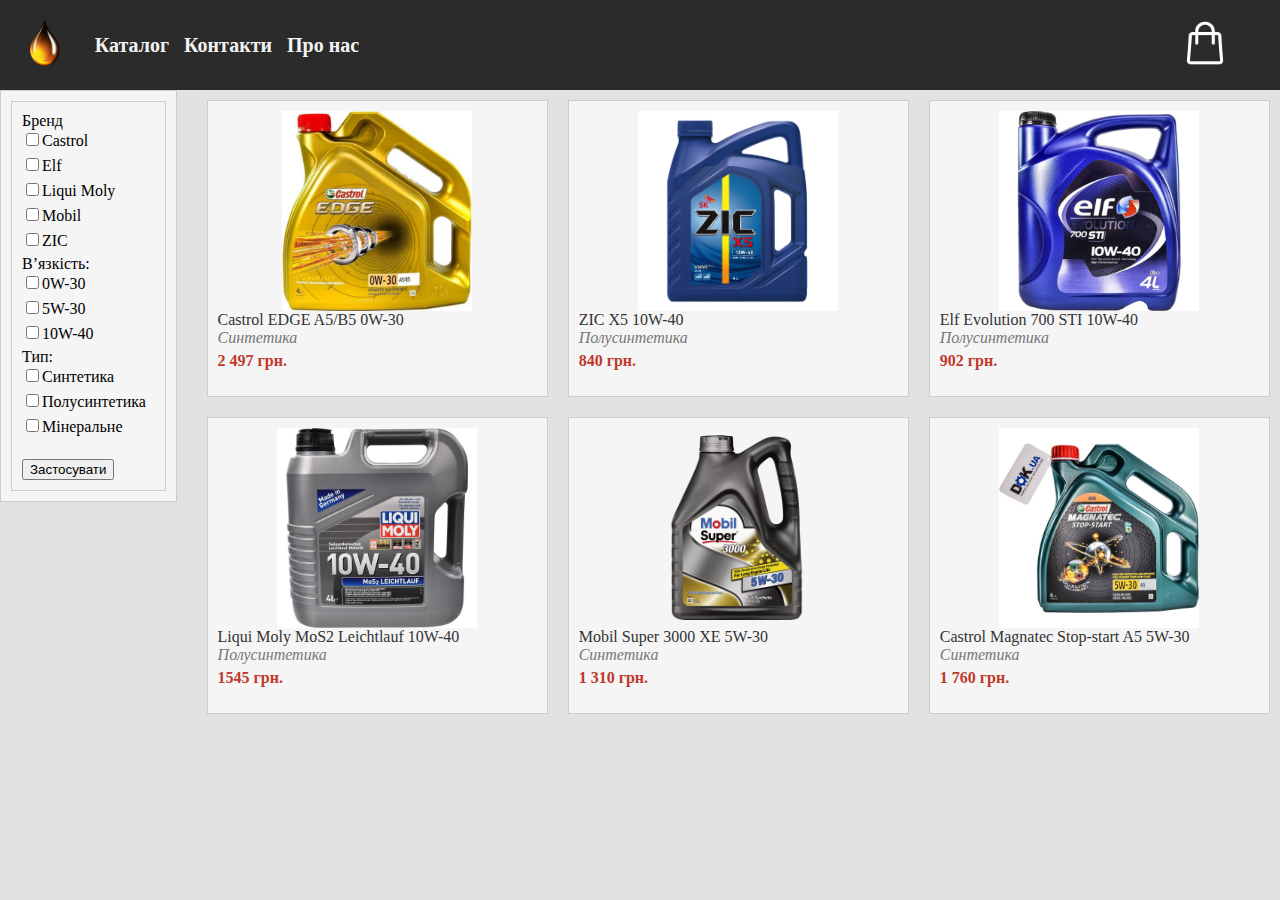
<file: index.html>
<!DOCTYPE html>
<html lang="en">
<head>
    <meta charset="UTF-8">
    <meta http-equiv="X-UA-Compatible" content="IE=edge">
    <meta name="viewport" content="width=device-width, initial-scale=1.0">
    <link href="style.css" rel="stylesheet" type="text/css">
    <title>МаслярОк</title>
</head>
<body>
    <header></header>
    <nav class="page-nav">
        <div class="container">
         <ul>
             <li><img src="pngwing.com.png"></li>
             <li><a href="index.html">Каталог</a></li>
             <li><a href="contacts.html">Контакти</a></li>
             <li><a href="about.html">Про нас</a></li>
         </ul>
         <a class="cart-image" href="cart.html"> <img class="cart-image" src="cart.png" alt="Кошик"></a>
        </div>
    </nav>
    <div class="wrapper">
    <aside class="filter">
        <div class="filter-content">
          <form>
            <label id="maxPrice" for="brand">Бренд</label>
            <ul>
                <li><input type="checkbox" name="filter" value="castrol">Castrol</li>
                <li><input type="checkbox" name="filter" value="elf">Elf</li>
                <li><input type="checkbox" name="filter" value="liqui">Liqui Moly</li>
                <li><input type="checkbox" name="filter" value="mobil">Mobil</li>
                <li><input type="checkbox" name="filter" value="zic">ZIC</li>
            </ul>
            <label for="viscosity">Вʼязкість:</label>
            <ul>
                <li><input type="checkbox" name="viscosity" value="0w-30">0W-30</li>
                <li><input type="checkbox" name="viscosity" value="5w-30">5W-30</li>
                <li><input type="checkbox" name="viscosity" value="10w-40">10W-40</li>
            </ul>
            <label for="type">Тип:</label>
            <ul>
                <li><input type="checkbox" name="type" value="synthetic">Синтетика</li>
                <li><input type="checkbox" name="type" value="semi-synthetic">Полусинтетика</li>
                <li><input type="checkbox" name="type" value="mineral">Мінеральне</li>
            </ul>
            <br>
            <button type="submit" id="filterButton">Застосувати</button>
          </form>
        </div>
    </aside>
    <main>
        <div class="container">
        <!-- <input type="radio" name="choose" id="choose1" checked> -->
        <!-- <input type="radio" name="choose" id="choose2"> -->
        <div class="box">
            <div class="box_1" id="edge" data-category="castrol" data-viscosity="0w-30" data-type="synthetic">
                <div class="product-image">
                <img src="1.jpeg" alt="">
                </div>
                <div class="inform">
                    <div class="text_title">
                        <a href="products/edge.html">Castrol EDGE A5/B5 0W-30</a>
                    </div>
                    <div class="text_category">Синтетика</div>
                    <div class="price">2 497 грн.</div>
                </div>
                <div class="text">
                    <p>
                    </p>
                </div>
            </div>
            <div class="box_1" id="zic" data-category="zic" data-viscosity="10w-40" data-type="semi-synthetic">
                <div class="product-image">
                    <img src="2.jpeg" alt="">
                </div>
                   <div>
                    <div class="text_title">
                        <a href="products/zic.html">ZIC X5 10W-40
                        </a>
                    </div>
                    <div class="text_category">Полусинтетика</div>
                    <div class="price">840 грн.</div>
                </div>
                <div class="text">
                    <p>
                       
                    </p>
                </div>
            </div>
            <div class="box_1" id="elf" data-category="elf" data-viscosity="10w-40" data-type="semi-synthetic">
                <div class="product-image">
                    <img src="3.jpeg" alt="">
                </div>
                <div>
                    <div class="text_title">
                        <a href="products/elf.html">Elf Evolution 700 STI 10W-40</a>
                    </div>
                    <div class="text_category">Полусинтетика</div>
                    <div class="price">902 грн.</div>
                </div>
                <div class="text">
                    <p>
                        
                    </p>
                </div>
            </div>
            <div class="box_1"id="liqui" data-category="liqui" data-viscosity="10w-40" data-type="semi-synthetic">
                <div class="product-image">
                    <img src="4.jpeg" alt="">
                </div>
                   <div>
                    <div class="text_title">
                        <a href="products/liqui.html">Liqui Moly MoS2 Leichtlauf 10W-40</a>
                    </div>
                    <div class="text_category">Полусинтетика</div>
                    <div class="price">1545 грн.</div>
                </div>
                <div class="text">
                    <p>
                        
                    </p>
                </div>
            </div>
            <div class="box_1"id="mobil" data-category="mobil" data-viscosity="5w-30" data-type="synthetic">
                <div class="product-image">
                    <img src="5.webp" alt="">
                </div>

                <div>
                    <div class="text_title">
                        <a href="products/mobil.html">Mobil Super 3000 XE 5W-30</a>
                    </div>
                    <div class="text_category">Синтетика</div>
                    <div class="price">1 310 грн.</div>
                </div>
                <div class="text">
                    <p>
                    </p>
                </div>
            </div>
            <div class="box_1"id="magnatec" data-category="magnatec" data-viscosity="5w-30" data-type="synthetic">
                <div class="product-image">
                    <img src="6.jpeg" alt="">
                </div>
                <div>
                    <div class="text_title">
                        <a href="products/magnatec.html">Castrol Magnatec Stop-start A5 5W-30</a>
                    </div>
                    <div class="text_category">Синтетика</div>
                    
                    <div class="price">1 760 грн.</div>
                </div>
                <div class="text">
                    <p>
                    </p>
                </div>
            </div>
        </div>
    </div>
    </main>
    <!-- <footer class="site-footer">
        <div>
            <p>© МаслярОк 2023</p>
        </div> 
    </footer> -->
    <script src="filter.js"></script>
    <script src="cart.js"></script>
</body>
</html>
</file>
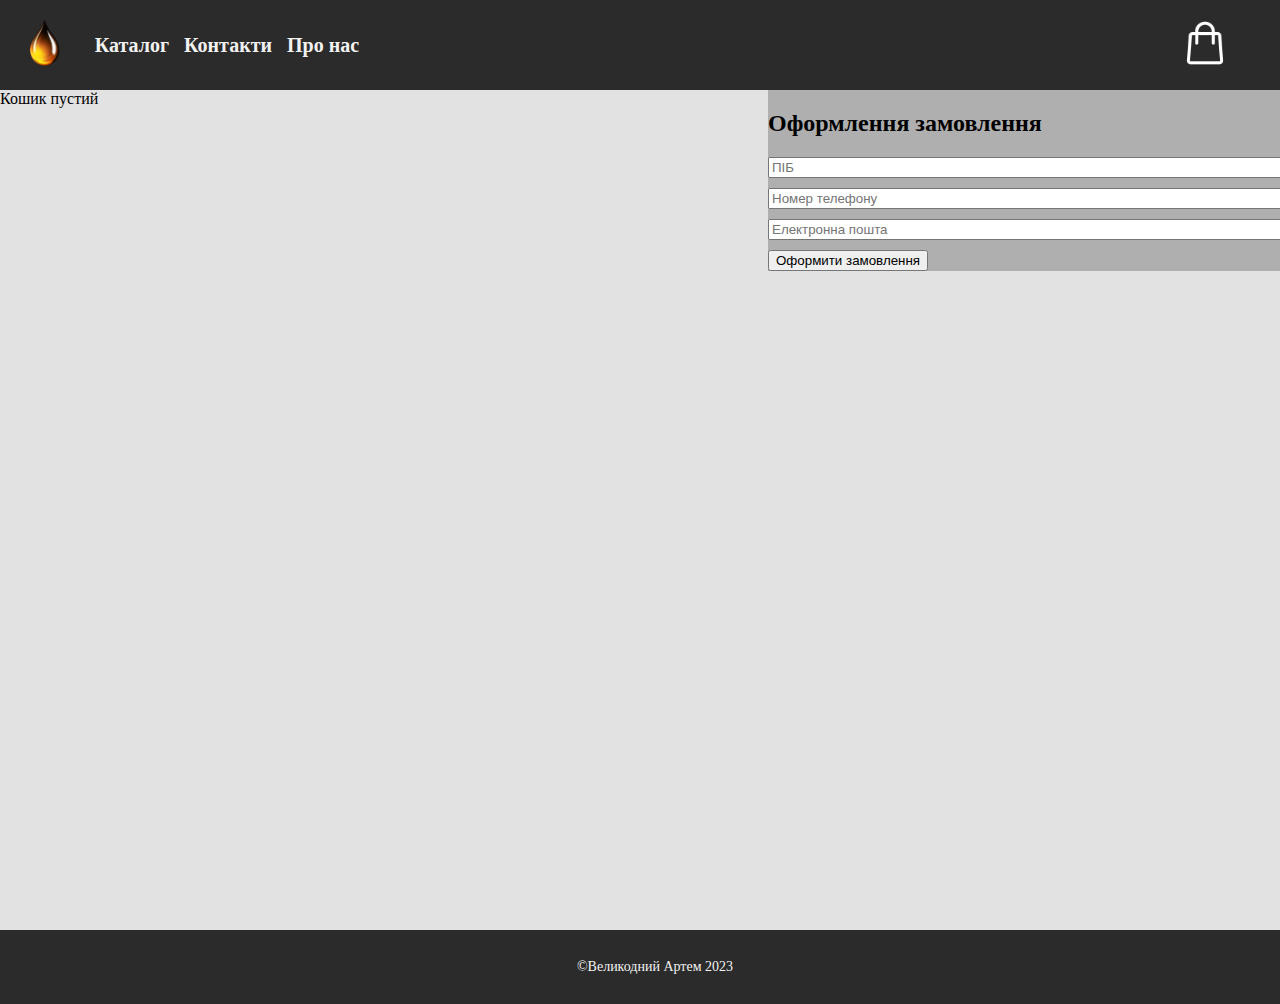
<file: cart.html>
<!DOCTYPE html>
<html lang="en">
<head>
    <meta charset="UTF-8">
    <meta http-equiv="X-UA-Compatible" content="IE=edge">
    <meta name="viewport" content="width=device-width, initial-scale=1.0">
    <link href="style.css" rel="stylesheet" type="text/css">
    <title>МаслярОк</title>
</head>
<body>
    <script src="https://apis.google.com/js/api.js" onload="handleClientLoad()"></script>

    <header></header>
    <nav class="page-nav">
        <div class="container">
         <ul>
             <li><img src="pngwing.com.png"></li>
             <li><a href="index.html">Каталог</a></li>
             <li><a href="contacts.html">Контакти</a></li>
             <li><a href="about.html">Про нас</a></li>
         </ul>
         <a class="cart-image" href="cart.html"> <img class="cart-image" src="cart.png" alt="Кошик"></a>
        </div>
    </nav>
    <main>
    <div class="cart-container">
    <section class="cart">
        <div class="cart" id="cart-items">

        </div>
        <div class="form">
            <h2>Оформлення замовлення</h2>
            <form>
                <input type="text" name="name" placeholder="ПІБ" required>
                <input type="tel" name="phone" placeholder="Номер телефону" required>
                <input type="email" name="email" placeholder="Електронна пошта" required>
                <button type="submit" onclick="SubmitEvent(submitOrder)">Оформити замовлення</button>
              <!-- <input type="text" name="name" placeholder="ФИО">
              <input type="tel" name="phone" placeholder="Номер телефона">
              <input type="email" name="email" placeholder="Электронная почта"> -->
              <!-- <button type="submit" onclick="handleClientLoad(); submitOrder(); return false;">Оформить заказ</button> -->
            </form>
        </div>
    </section>
    </div>
    </main>
    <footer class="site-footer">
        <p>©Великодний Артем 2023</p>
    </footer>
    <script src="cart.js"></script>
</body>
</html>
</file>
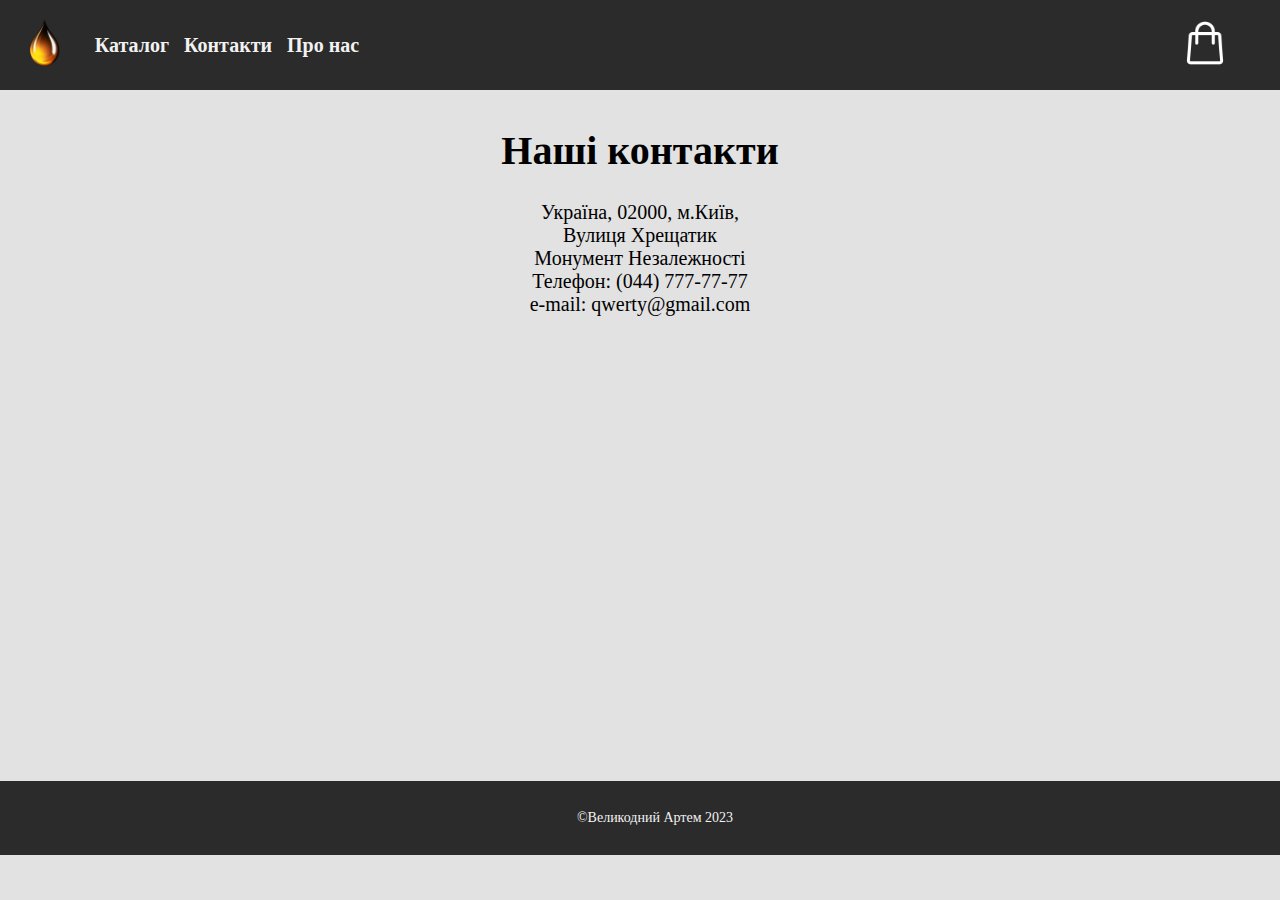
<file: contacts.html>
<!DOCTYPE html>
<html lang="en">
<head>
    <meta charset="UTF-8">
    <meta http-equiv="X-UA-Compatible" content="IE=edge">
    <meta name="viewport" content="width=device-width, initial-scale=1.0">
    <link href="style.css" rel="stylesheet" type="text/css">
    <title>МаслярОк</title>
</head>
<body>
    <header></header>
    <nav class="page-nav">
        <div class="container">
         <ul>
             <li><img src="pngwing.com.png"></li>
             <li><a href="index.html">Каталог</a></li>
             <li><a href="contacts.html">Контакти</a></li>
             <li><a href="about.html">Про нас</a></li>
         </ul>
         <a class="cart-image" href="cart.html"> <img class="cart-image" src="cart.png" alt="Кошик"></a>
        </div>
    </nav>
    <main>
    <div class="contacts">
    <section class="contacts">
        <h1>Наші контакти</h1>
            Україна, 02000, м.Київ,</br>
            Вулиця Хрещатик</br>
            Монумент Незалежності</br>
            Телефон: (044) 777-77-77</br>
            e-mail: qwerty@gmail.com</br>
            <iframe src="https://www.google.com/maps/embed?pb=!1m18!1m12!1m3!1d1068.1620367131677!2d30.52443414961322!3d50.44982713900252!2m3!1f0!2f0!3f0!3m2!1i1024!2i768!4f13.1!3m3!1m2!1s0x40d4ce517313ffff%3A0x8ecfad616671ad39!2z0JzQvtC90YPQvNC10L3RgiDQndC10LfQsNC70LXQttC90L7RgdGC0ZY!5e0!3m2!1suk!2sua!4v1685913281205!5m2!1suk!2sua" width="600" height="450" style="border:0;" allowfullscreen="" loading="lazy" referrerpolicy="no-referrer-when-downgrade"></iframe>
    </section>
    </div>
    </main>
    <footer class="site-footer">
        <p>©Великодний Артем 2023</p>
    </footer>
    <script src="cart.js"></script>
</body>
</html>
</file>
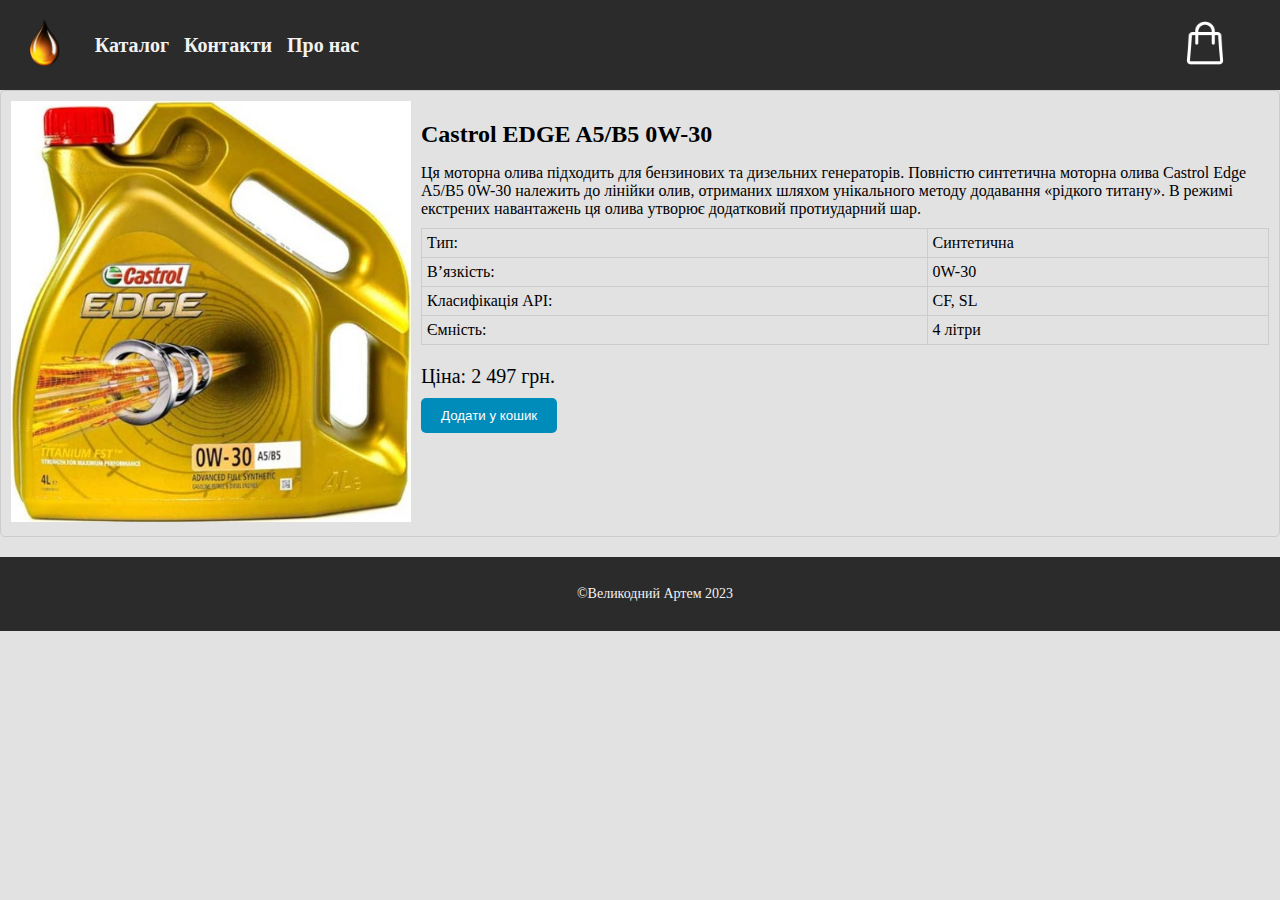
<file: products/edge.html>
<!DOCTYPE html>
<html lang="en">
<head>
    <meta charset="UTF-8">
    <meta http-equiv="X-UA-Compatible" content="IE=edge">
    <meta name="viewport" content="width=device-width, initial-scale=1.0">
    <link href="../style.css" rel="stylesheet" type="text/css">
    <title>МаслярОк</title>
</head>
<body>
  <script src="../cart.js"></script> 
    <header></header>
    <nav class="page-nav">
        <div class="container">
         <ul>
             <li><img src="../pngwing.com.png"></li>
             <li><a href="../index.html">Каталог</a></li>
             <li><a href="../contacts.html">Контакти</a></li>
             <li><a href="../about.html">Про нас</a></li>
         </ul>
         <a class="cart-image" href="../cart.html"> <img class="cart-image" src="../cart.png" alt="Кошик"></a>
        </div>
    </nav>
    <main>
        <div class="product-card">
            <div class="product-card-image">
              <img src="../1.jpeg" alt="Моторное масло">
            </div>
            <div class="product-details">
              <h2 class="product-title">Castrol EDGE A5/B5 0W-30</h2>
              <p class="product-description">Ця моторна олива підходить для бензинових та дизельних генераторів.

                Повністю синтетична моторна олива Castrol Edge A5/B5 0W-30 належить до лінійки олив, отриманих шляхом унікального методу додавання «рідкого титану».
                
                В режимі екстрених навантажень ця олива утворює додатковий протиударний шар.</p>
              <table class="product-specs">
                <tr>
                  <td>Тип:</td>
                  <td>Синтетична</td>
                </tr>
                <tr>
                  <td>Вʼязкість:</td>
                  <td>0W-30</td>
                </tr>
                <tr>
                  <td>Класифікація API:</td>
                  <td>CF, SL</td>
                </tr>
                <tr>
                  <td>Ємність:</td>
                  <td>4 літри</td>
                </tr>
              </table>
              <p class="product-price">Ціна: 2 497 грн.</p>
              <button class="add-to-cart-button" onclick="addToCart('Castrol EDGE A5/B5 0W-30', '2 497 грн.')">Додати у кошик</button>
            </div>
          </div>
          <div id="popup" class="popup">
            <div class="popup-content">
                <span class="close" onclick="hidePopup()">&times;</span>
                <h2>Успішно!</h2>
                <p>Ви додали товар до кошику.</p>
            </div>
        </div>
    </main>
    <footer class="site-footer">
        <p>©Великодний Артем 2023</p>
    </footer>
</body>
</html>
</file>
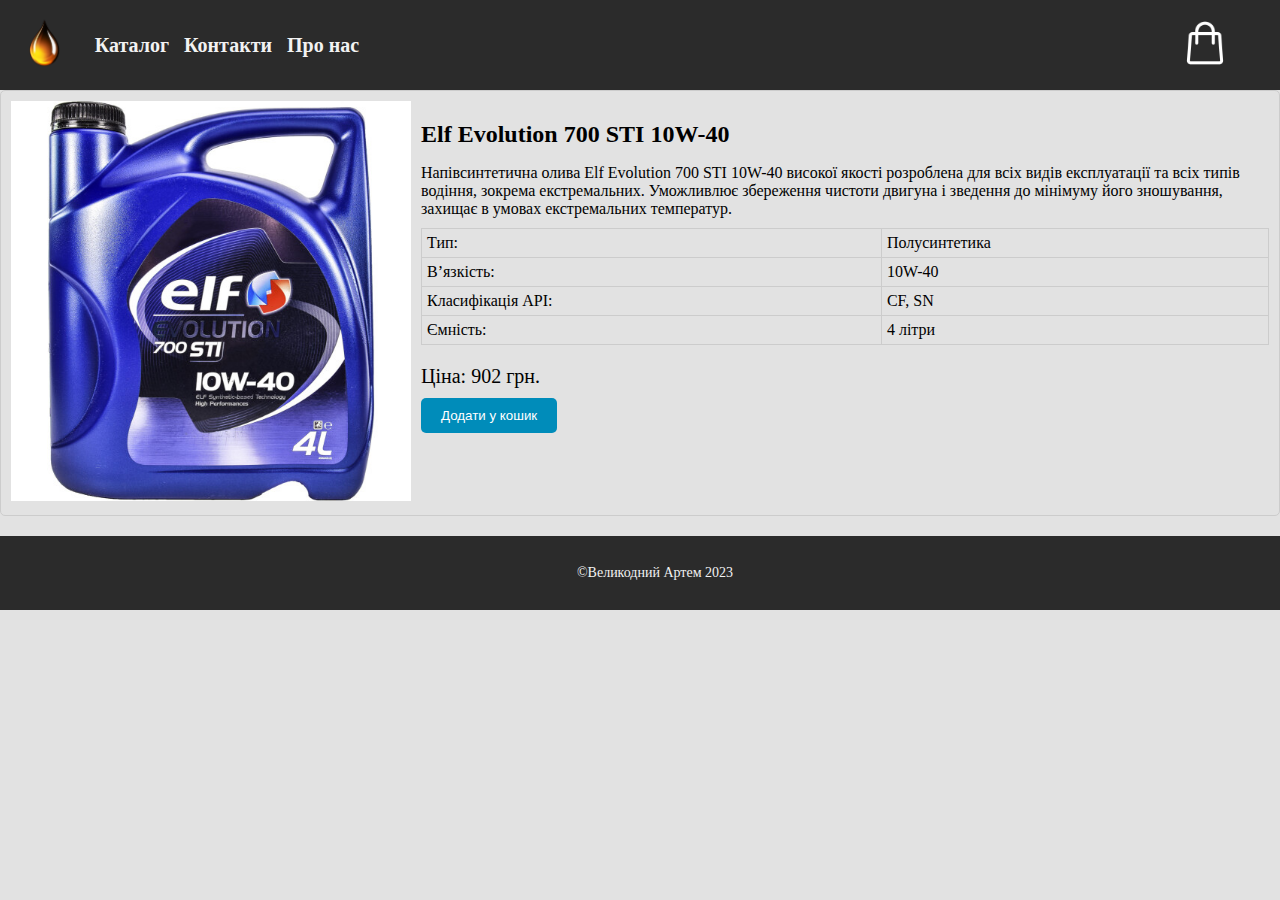
<file: products/elf.html>
<!DOCTYPE html>
<html lang="en">
<head>
    <meta charset="UTF-8">
    <meta http-equiv="X-UA-Compatible" content="IE=edge">
    <meta name="viewport" content="width=device-width, initial-scale=1.0">
    <link href="../style.css" rel="stylesheet" type="text/css">
    <title>МаслярОк</title>
</head>
<body>
  <script src="../cart.js"></script> 
    <header></header>
    <nav class="page-nav">
        <div class="container">
         <ul>
             <li><img src="../pngwing.com.png"></li>
             <li><a href="../index.html">Каталог</a></li>
             <li><a href="../contacts.html">Контакти</a></li>
             <li><a href="../about.html">Про нас</a></li>
         </ul>
         <a class="cart-image" href="../cart.html"> <img class="cart-image" src="../cart.png" alt="Кошик"></a>
        </div>
    </nav>
    <main>
        <div class="product-card">
            <div class="product-card-image">
              <img src="../3.jpeg" alt="Моторное масло">
            </div>
            <div class="product-details">
              <h2 class="product-title">Elf Evolution 700 STI 10W-40</h2>
              <p class="product-description">Напівсинтетична олива Elf Evolution 700 STI 10W-40 високої якості розроблена для всіх видів експлуатації та всіх типів водіння, зокрема екстремальних. Уможливлює збереження чистоти двигуна і зведення до мінімуму його зношування, захищає в умовах екстремальних температур.</p>
              <table class="product-specs">
                <tr>
                  <td>Тип:</td>
                  <td>Полусинтетика</td>
                </tr>
                <tr>
                  <td>Вʼязкість:</td>
                  <td>10W-40</td>
                </tr>
                <tr>
                  <td>Класифікація API:</td>
                  <td>CF, SN</td>
                </tr>
                <tr>
                  <td>Ємність:</td>
                  <td>4 літри</td>
                </tr>
              </table>
              <p class="product-price">Ціна: 902 грн.</p>
              <button class="add-to-cart-button" onclick="addToCart('Elf Evolution 700 STI 10W-40', '902 грн.')">Додати у кошик</button>
            </div>
          </div>
          <div id="popup" class="popup">
            <div class="popup-content">
                <span class="close" onclick="hidePopup()">&times;</span>
                <h2>Успішно!</h2>
                <p>Ви додали товар до кошику.</p>
            </div>
        </div>
    </main>
    <footer class="site-footer">
        <p>©Великодний Артем 2023</p>
    </footer>
</body>
</html>
</file>
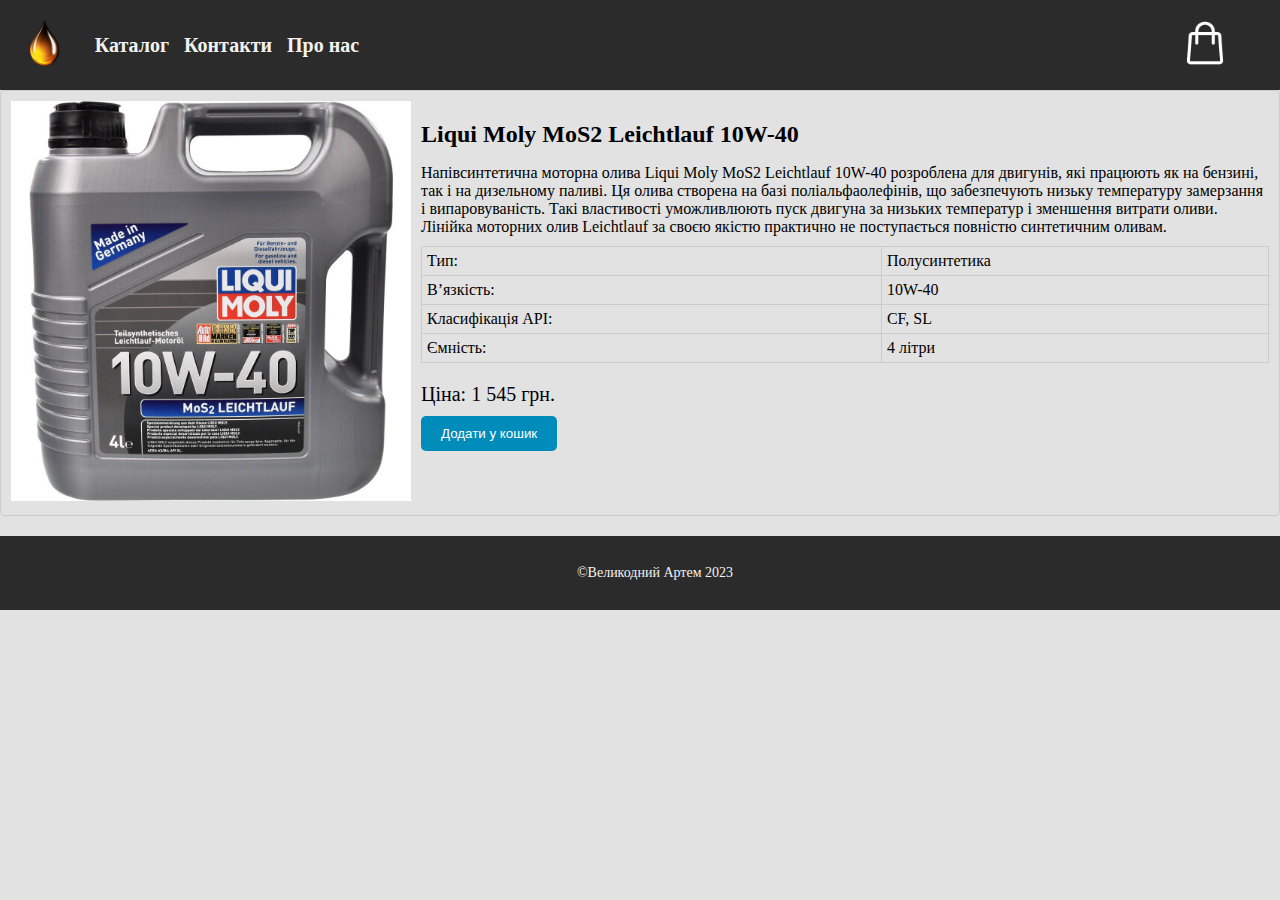
<file: products/liqui.html>
<!DOCTYPE html>
<html lang="en">
<head>
    <meta charset="UTF-8">
    <meta http-equiv="X-UA-Compatible" content="IE=edge">
    <meta name="viewport" content="width=device-width, initial-scale=1.0">
    <link href="../style.css" rel="stylesheet" type="text/css">
    <title>МаслярОк</title>
</head>
<body>
  <script src="../cart.js"></script> 
    <header></header>
    <nav class="page-nav">
        <div class="container">
         <ul>
             <li><img src="../pngwing.com.png"></li>
             <li><a href="../index.html">Каталог</a></li>
             <li><a href="../contacts.html">Контакти</a></li>
             <li><a href="../about.html">Про нас</a></li>
         </ul>
         <a class="cart-image" href="../cart.html"> <img class="cart-image" src="../cart.png" alt="Кошик"></a>
        </div>
    </nav>
    <main>
        <div class="product-card">
            <div class="product-card-image">
              <img src="../4.jpeg" alt="Моторное масло">
            </div>
            <div class="product-details">
              <h2 class="product-title">Liqui Moly MoS2 Leichtlauf 10W-40</h2>
              <p class="product-description">Напівсинтетична моторна олива Liqui Moly MoS2 Leichtlauf 10W-40 розроблена для двигунів, які працюють як на бензині, так і на дизельному паливі. Ця олива створена на базі поліальфаолефінів, що забезпечують низьку температуру замерзання і випаровуваність. Такі властивості уможливлюють пуск двигуна за низьких температур і зменшення витрати оливи. Лінійка моторних олив Leichtlauf за своєю якістю практично не поступається повністю синтетичним оливам. 

            </p>
              <table class="product-specs">
                <tr>
                  <td>Тип:</td>
                  <td>Полусинтетика</td>
                </tr>
                <tr>
                  <td>Вʼязкість:</td>
                  <td>10W-40</td>
                </tr>
                <tr>
                  <td>Класифікація API:</td>
                  <td>CF, SL</td>
                </tr>
                <tr>
                  <td>Ємність:</td>
                  <td>4 літри</td>
                </tr>
              </table>
              <p class="product-price">Ціна: 1 545 грн.</p>
              <button class="add-to-cart-button" onclick="addToCart('Liqui Moly MoS2 Leichtlauf 10W-40', '1 545 грн.')">Додати у кошик</button>
            </div>
          </div>
          <div id="popup" class="popup">
            <div class="popup-content">
                <span class="close" onclick="hidePopup()">&times;</span>
                <h2>Успішно!</h2>
                <p>Ви додали товар до кошику.</p>
            </div>
        </div>
    </main>
    <footer class="site-footer">
        <p>©Великодний Артем 2023</p>
    </footer>
</body>
</html>
</file>
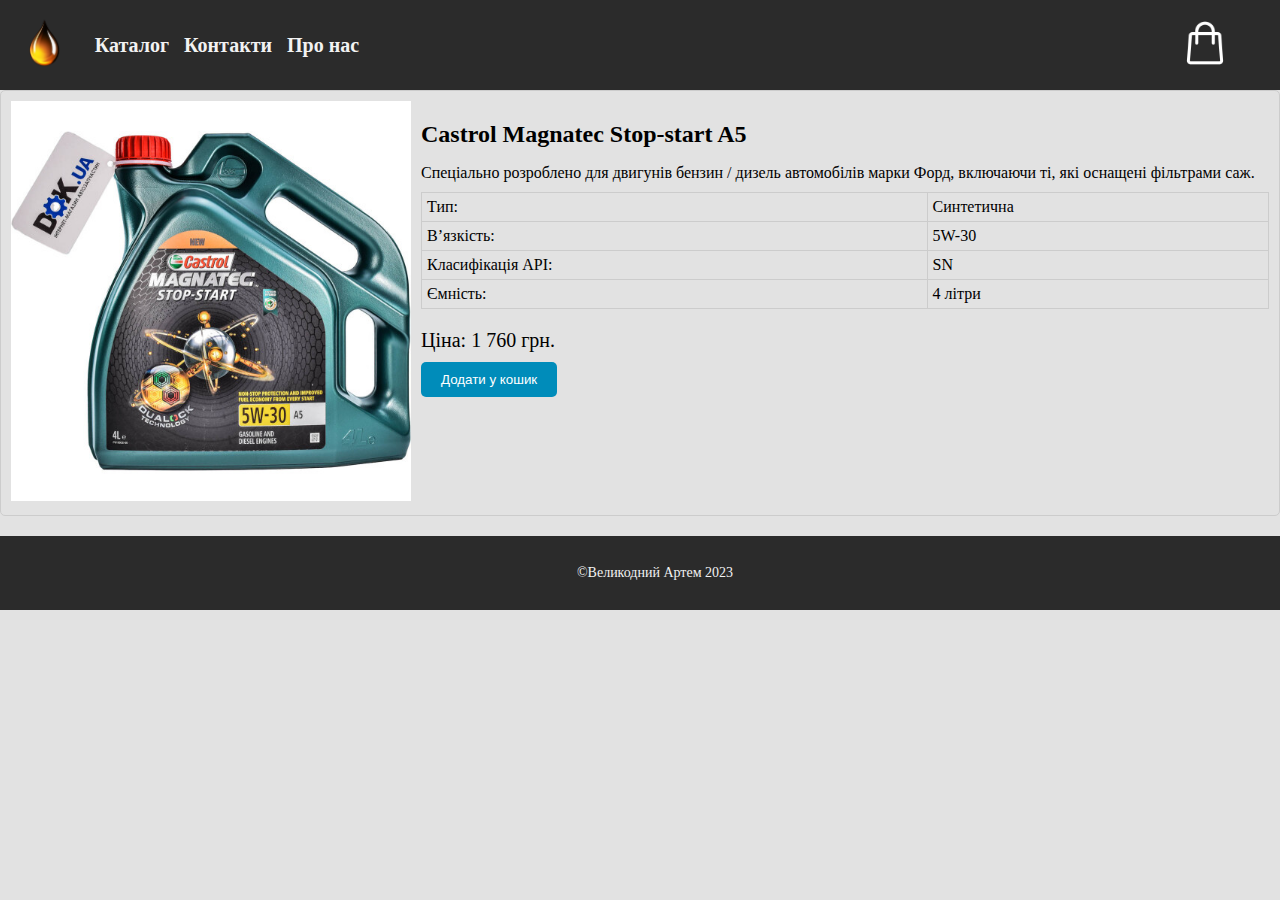
<file: products/magnatec.html>
<!DOCTYPE html>
<html lang="en">
<head>
    <meta charset="UTF-8">
    <meta http-equiv="X-UA-Compatible" content="IE=edge">
    <meta name="viewport" content="width=device-width, initial-scale=1.0">
    <link href="../style.css" rel="stylesheet" type="text/css">
    <title>МаслярОк</title>
</head>
<body>
  <script src="../cart.js"></script> 
    <header></header>
    <nav class="page-nav">
        <div class="container">
         <ul>
             <li><img src="../pngwing.com.png"></li>
             <li><a href="../index.html">Каталог</a></li>
             <li><a href="../contacts.html">Контакти</a></li>
             <li><a href="../about.html">Про нас</a></li>
         </ul>
         <a class="cart-image" href="../cart.html"> <img class="cart-image" src="../cart.png" alt="Кошик"></a>
        </div>
    </nav>
    <main>
        <div class="product-card">
            <div class="product-card-image">
              <img src="../6.jpeg" alt="Моторное масло">
            </div>
            <div class="product-details">
              <h2 class="product-title">Castrol Magnatec Stop-start A5 </h2>
              <p class="product-description">Спеціально розроблено для двигунів бензин / дизель автомобілів марки Форд, включаючи ті, які оснащені фільтрами саж.</p>
              <table class="product-specs">
                <tr>
                  <td>Тип:</td>
                  <td>Синтетична</td>
                </tr>
                <tr>
                  <td>Вʼязкість:</td>
                  <td>5W-30</td>
                </tr>
                <tr>
                  <td>Класифікація API:</td>
                  <td>SN</td>
                </tr>
                <tr>
                  <td>Ємність:</td>
                  <td>4 літри</td>
                </tr>
              </table>
              <p class="product-price">Ціна: 1 760 грн.</p>
              <button class="add-to-cart-button" onclick="addToCart('Castrol Magnatec Stop-start A5', '1 760 грн.')">Додати у кошик</button>
            </div>
          </div>
          <div id="popup" class="popup">
            <div class="popup-content">
                <span class="close" onclick="hidePopup()">&times;</span>
                <h2>Успішно!</h2>
                <p>Ви додали товар до кошику.</p>
            </div>
        </div>
    </main>
    <footer class="site-footer">
        <p>©Великодний Артем 2023</p>
    </footer>
</body>
</html>
</file>
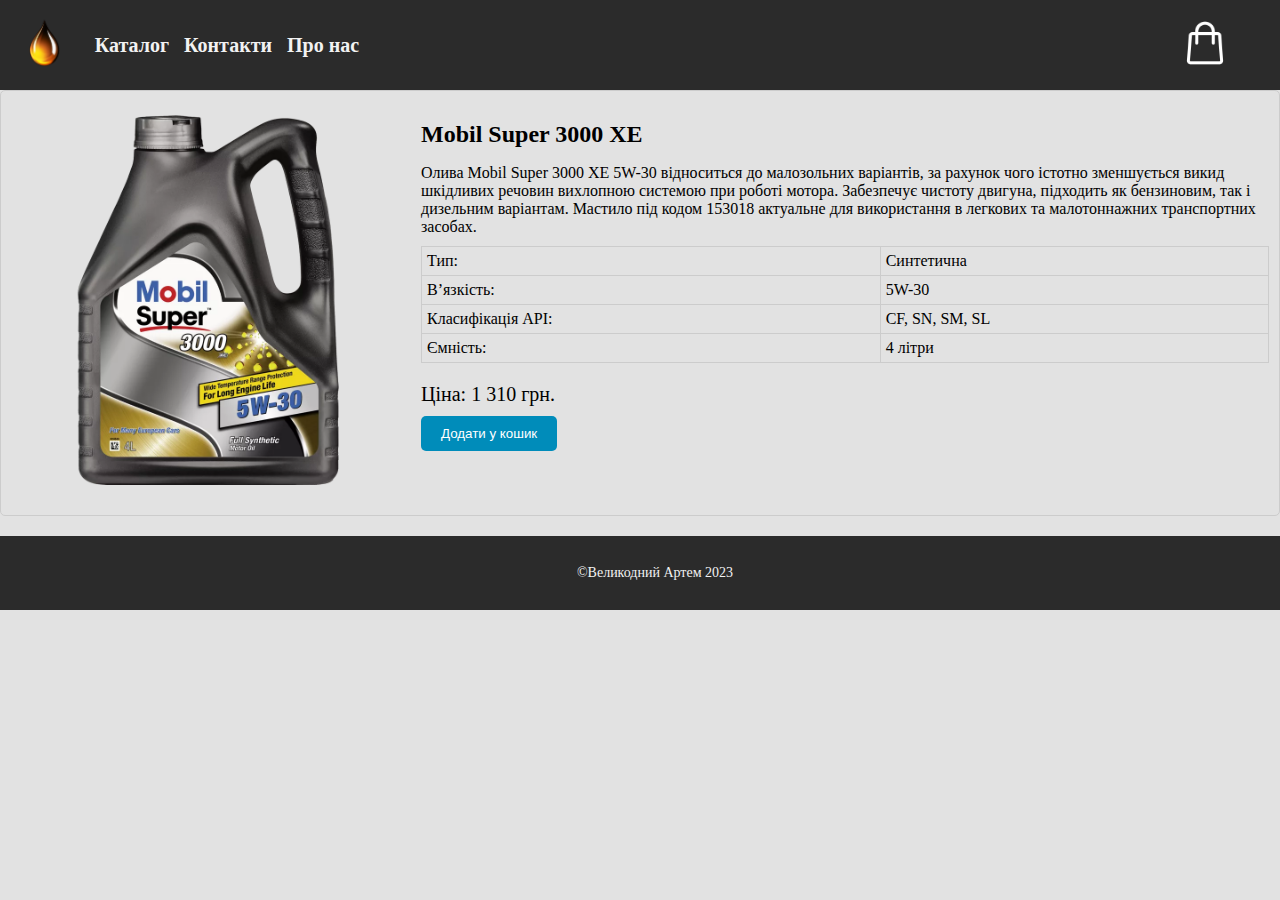
<file: products/mobil.html>
<!DOCTYPE html>
<html lang="en">
<head>
    <meta charset="UTF-8">
    <meta http-equiv="X-UA-Compatible" content="IE=edge">
    <meta name="viewport" content="width=device-width, initial-scale=1.0">
    <link href="../style.css" rel="stylesheet" type="text/css">
    <title>МаслярОк</title>
</head>
<body>
  <script src="../cart.js"></script> 
    <header></header>
    <nav class="page-nav">
        <div class="container">
         <ul>
             <li><img src="../pngwing.com.png"></li>
             <li><a href="../index.html">Каталог</a></li>
             <li><a href="../contacts.html">Контакти</a></li>
             <li><a href="../about.html">Про нас</a></li>
         </ul>
         <a class="cart-image" href="../cart.html"> <img class="cart-image" src="../cart.png" alt="Кошик"></a>
        </div>
    </nav>
    <main>
        <div class="product-card">
            <div class="product-card-image">
              <img src="../5.webp" alt="Моторное масло">
            </div>
            <div class="product-details">
              <h2 class="product-title">Mobil Super 3000 XE</h2>
              <p class="product-description">Олива Mobil Super 3000 XE 5W-30 відноситься до малозольних варіантів, за рахунок чого істотно зменшується викид шкідливих речовин вихлопною системою при роботі мотора. Забезпечує чистоту двигуна, підходить як бензиновим, так і дизельним варіантам. Мастило під кодом 153018 актуальне для використання в легкових та малотоннажних транспортних засобах. </p>
              <table class="product-specs">
                <tr>
                  <td>Тип:</td>
                  <td>Синтетична</td>
                </tr>
                <tr>
                  <td>Вʼязкість:</td>
                  <td>5W-30</td>
                </tr>
                <tr>
                  <td>Класифікація API:</td>
                  <td>CF, SN, SM, SL</td>
                </tr>
                <tr>
                  <td>Ємність:</td>
                  <td>4 літри</td>
                </tr>
              </table>
              <p class="product-price">Ціна: 1 310 грн.</p>
              <button class="add-to-cart-button" onclick="addToCart('Mobil Super 3000 XE', '1 310 грн.')">Додати у кошик</button>
            </div>
          </div>
          <div id="popup" class="popup">
            <div class="popup-content">
                <span class="close" onclick="hidePopup()">&times;</span>
                <h2>Успішно!</h2>
                <p>Ви додали товар до кошику.</p>
            </div>
        </div>
    </main>
    <footer class="site-footer">
        <p>©Великодний Артем 2023</p>
    </footer>
</body>
</html>
</file>
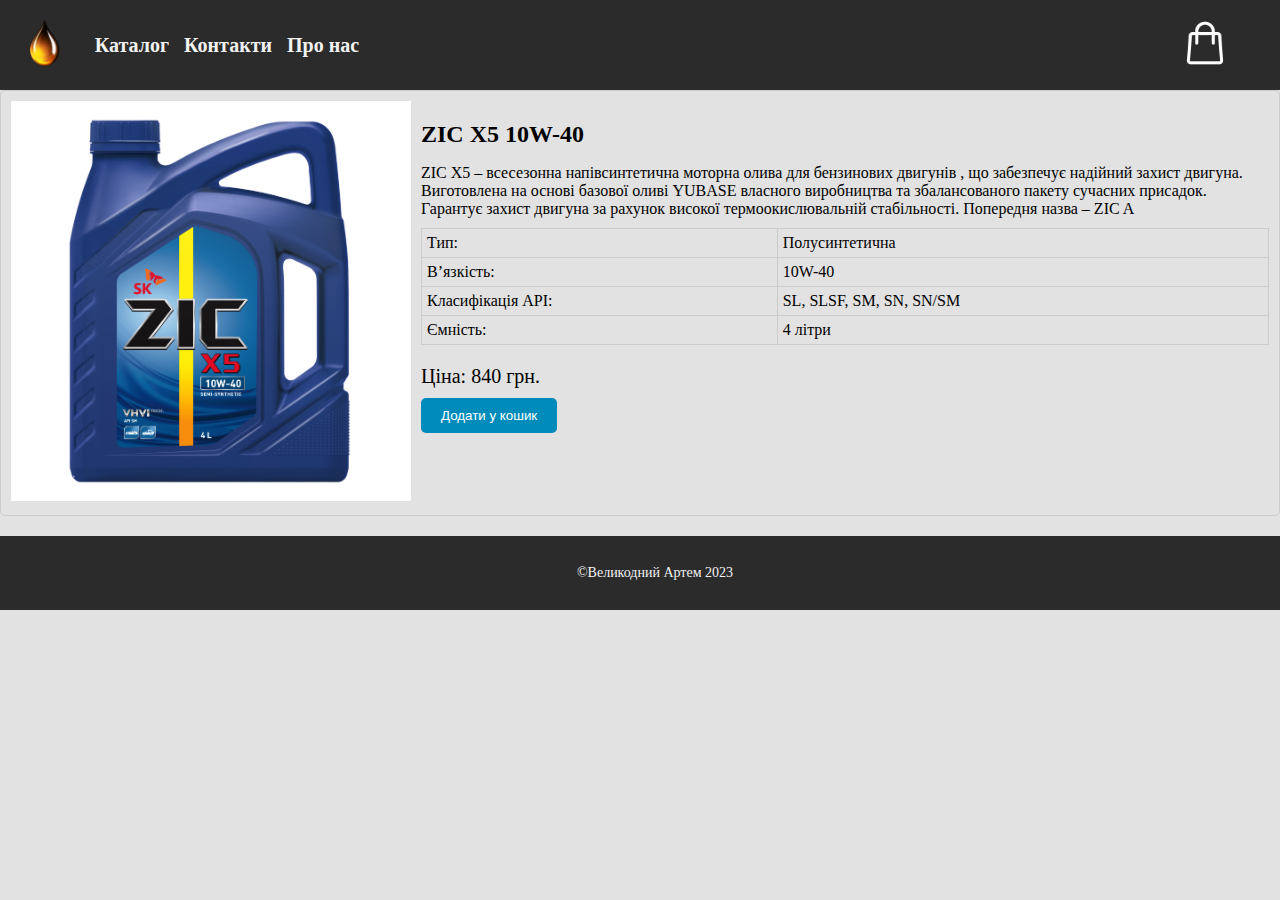
<file: products/zic.html>
<!DOCTYPE html>
<html lang="en">
<head>
    <meta charset="UTF-8">
    <meta http-equiv="X-UA-Compatible" content="IE=edge">
    <meta name="viewport" content="width=device-width, initial-scale=1.0">
    <link href="../style.css" rel="stylesheet" type="text/css">
    <title>МаслярОк</title>
</head>
<body>
  <script src="../cart.js"></script> 
    <header></header>
    <nav class="page-nav">
        <div class="container">
         <ul>
             <li><img src="../pngwing.com.png"></li>
             <li><a href="../index.html">Каталог</a></li>
             <li><a href="../contacts.html">Контакти</a></li>
             <li><a href="../about.html">Про нас</a></li>
         </ul>
         <a class="cart-image" href="../cart.html"> <img class="cart-image" src="../cart.png" alt="Кошик"></a>
        </div>
    </nav>
    <main>
        <div class="product-card">
            <div class="product-card-image">
              <img src="../2.jpeg" alt="Моторное масло">
            </div>
            <div class="product-details">
              <h2 class="product-title">ZIC X5 10W-40</h2>
              <p class="product-description">ZIC X5 – всесезонна напівсинтетична моторна олива для бензинових двигунів , що забезпечує надійний захист двигуна. Виготовлена на основі базової оливі YUBASE власного виробництва та збалансованого пакету сучасних присадок. Гарантує захист двигуна за рахунок високої термоокислювальній стабільності. Попередня назва – ZIC A</p>
              <table class="product-specs">
                <tr>
                  <td>Тип:</td>
                  <td>Полусинтетична</td>
                </tr>
                <tr>
                  <td>Вʼязкість:</td>
                  <td>10W-40</td>
                </tr>
                <tr>
                  <td>Класифікація API:</td>
                  <td>SL, SLSF, SM, SN, SN/SM</td>
                </tr>
                <tr>
                  <td>Ємність:</td>
                  <td>4 літри</td>
                </tr>
              </table>
              <p class="product-price">Ціна: 840 грн.</p>
              <button class="add-to-cart-button" onclick="addToCart('ZIC X5 10W-40', '840 грн.')">Додати у кошик</button>
            </div>
          </div>
          <div id="popup" class="popup">
            <div class="popup-content">
                <span class="close" onclick="hidePopup()">&times;</span>
                <h2>Успішно!</h2>
                <p>Ви додали товар до кошику.</p>
            </div>
        </div>
    </main>
    <footer class="site-footer">
        <p>©Великодний Артем 2023</p>
    </footer>
</body>
</html>
</file>
<file: style.css>
body {
    background-color: rgb(226, 226, 226);
}

/* .box_1 {
    background-color: white;
} */
/* ПАНЕЛЬ НАВИГАЦИИ */
.page-nav {
    background-color: #2b2b2b;
    padding: 10px 0;
    width: 100%;
  }
  
  .page-nav .container {
    display: flex;
    justify-content: space-between;
    align-items: center;
  }
  
  .page-nav ul {
    list-style: none;
    margin: 0;
    padding: 0;
    display: flex;
  }

  .page-nav li {
    margin-right: 10px;
  }

  .page-nav ul li.right-button {
    margin-left: auto; /* Это сделает кнопку справа */
  }
  
  .page-nav ul li {
    margin-right: 15px;
  }
  
  .page-nav ul li a {
    display: inline-block;
    padding: 10px 0;
    height: 50px;
    line-height: 50px;
    vertical-align: middle;
    color: #f2f2f2;
    text-decoration: none;
    font-weight: bold;
    font-size: 20px;
    transition: color 0.5s;
  }

  .page-nav ul li a.right-button {
    margin-left: auto; /* Это сделает кнопку справа */
  }

  .page-nav ul li a:hover {
    color: rgb(201, 130, 38);
  }
  
  .page-nav ul li img {
    height: 50px;
    width: auto;
    margin-top: 7px;
    margin-left: 20px;
    margin-right: 10px;
  }
  
  .page-nav ul li:last-child {
    margin-right: 0;
  }

  .page-nav .right-button {
    margin-left: auto;
  }

  .cart-image img {
    width: 50px;
    height: 50px;
    margin-right: 50px;
  }
   
/* ПАНЕЛЬ НАВИГАЦИИ */
/*  */
/*  */
/* .page-nav {
    background-color: #2b2b2b;
    border-color: #101010;
    height: 13%;
    width: 100%;
    display: flex;
    box-sizing: content-box;
}

.page-nav li {
    list-style-type: none;
    float: left;
    width: 80px;
}

.page-nav a {
    text-decoration: none;
    display: block;
    transition: background-color 0.5s ease;
    color: #f2f2f2;
    line-height: 4em;
    font-weight: bold;
    text-align: center;
}

.page-nav li a:hover {
    color: rgb(0, 0, 0);
    background-color: rgb(201, 130, 38);
}

.page-nav img {
    padding-bottom: 20px;
    padding-left: 0;
    width: 50px;
    height: 60px;
} */

/* ПАНЕЛЬ ФИЛЬТРОВ */
.wrapper {
    display: flex;
  }
  
  .filter {
    width: 250px;
  }
  
  .filter-content {
    padding: 10px;
    border: 1px solid #ccc;
    background-color: #f5f5f5;
  }

.container {
    display: flex;
    flex-wrap: wrap;
  }
  
  .filter {
    width: 250px;
    margin-right: 20px;
  }
  
  .filter form {
    padding: 10px;
    border: 1px solid #ccc;
    background-color: #f5f5f5;
  }
  
  .filter ul {
    list-style-type: none;
    padding: 0;
    margin: 0;
  }
  
  .filter li {
    margin-bottom: 5px;
  }
  
  .product-image {
    width: 100%;
    height: auto;
  }
  
  .text_title a {
    color: #333;
    text-decoration: none;
  }
  
  .text_category {
    font-style: italic;
    color: #777;
  }
  
  .price {
    font-weight: bold;
    color: #333;
  }
  
  .box {
    display: flex;
    flex-wrap: wrap;
  }
  
  .box_1 {
    width: calc(33.33% - 20px);
    margin-right: 20px;
    margin-bottom: 20px;
    padding: 10px;
    border: 1px solid #ccc;
    background-color: #f5f5f5;
  }
  
  @media (max-width: 768px) {
    .filter {
      width: 100%;
      margin-right: 0;
      margin-bottom: 20px;
    }
  
    .box_1 {
      width: calc(50% - 20px);
      margin-right: 20px;
    }
  }
  
  @media (max-width: 480px) {
    .box_1 {
      width: 100%;
      margin-right: 0;
    }
  }

/* .filter {
    float: left;
    background-color: #e4e4e4;
    width: 120px;
    height: 600px;
}

.filter h4 {
    float: center;
}

.filter ul {
    padding-left: 0;
    padding-top: 0;
}

.filter li {
    list-style-type: none;
    display: inline-flex;
    width: 500px;
}

.filter p {
    display: inline-flex;
} */

/* КАТАЛОГ ТОВАРОВ */

.box {
    display: flex;
    flex-wrap: wrap;
  }
  
  .box_1 {
    width: calc(33.33% - 20px);
    margin: 10px;
    padding: 10px;
    background-color: #f5f5f5;
    box-sizing: border-box;
    overflow: hidden;
  }
  
  .product-image {
    text-align: center;
    height: 200px;
  }
  
  .product-image img {
    max-width: 100%;
    max-height: 100%;
    height: auto;
    object-fit: cover;
  }
  
  .text-title {
    margin-top: 10px;
    font-weight: bold;
  }
  
  .text-title a {
    color: #333;
    text-decoration: none;
  }
  
  .price {
    margin-top: 5px;
    color: #c0392b;
    font-weight: bold;
  }
  
  .product-features {
    display: none;
    margin-top: 10px;
    color: #666;
  }
  
  .product-item:hover .product-features {
    display: block;
  }

/* .box_1 {
    display: inline-block;
    width: 355px;
    height: auto;
    margin-right: 20px;
    margin-bottom: 20px;
}

.box_1:nth-child(3n) {
    margin-right: 0;
} */

/*#choose1:checked ~ div.box .box_1 {
    display: inline-block;
    width: 300px;
}

#choose1:checked ~ label[for="choose1"] {
    color: gray;
}

/* НАЧАЛО. Если выбрано показ квадратов "3 в ряд" */
/*
#choose1:checked ~ div.box .box_1 {
    display: inline-block;
    width: 300px;
}

#choose1:checked ~ label[for="choose1"] {
    color: gray;
}
*/
/* КОНЕЦ. Если выбрано показ квадратов "3 в ряд" */

/* НАЧАЛО. Если выбрано показ квадратов "1 в ряд" */
/*
#choose2:checked ~ div.box .box_1 {
    display: block;
    width: calc(100% - 20px);
    height: auto;
}

#choose2:checked ~ div.box .box_1 > div {
    display: inline-block;
    width: 33%;
}

#choose2:checked ~ div.box .box_1 > div:nth-child(2) > div {
    display: block;
    width: 100%;
}

#choose2:checked ~ label[for="choose2"] {
    color: gray;
}
*/
/* КОНЕЦ. Если выбрано показ квадратов "1 в ряд" */

/* .box {
    padding: 10px;
}

.box .box_1 {
    border: 1px solid #ccc;
    overflow: hidden;
    padding: 10px;
    box-sizing: border-box;
    margin: 10px;
    height: 400px;
}

.box .box_1 > div {
    padding: 10px;
    box-sizing: border-box;
    vertical-align: middle;
}

.box_1 > div:nth-child(1) {
    text-align: center;
}

.box_1 img {
    max-width: 200px;
    height: 200px;
} */

/* .inform {
    width: 60%;
}

.text_title a {
    font-size: 20px;
    color: #5499C7;
}

.text_category {
    color: #ccc;
    margin-top: 3px;
    margin-bottom: 3px;
}

.price {
    color: #C0392B;
    font-weight: 900;
    font-size: 20px;
    margin-bottom: 5px;
}

.text {
    color: #424949;
} */

input[type="radio"] {
    display: none;
}

label {
    color: black;
}

label > span {
    width: 30px;
    height: 30px;
    display: inline-block;
    background-position: center;
    background-size: cover;
}

label[for="choose1"] > span::before {
    content: "\f00a";
}

label[for="choose2"] > span::before {
    content: "\f00b";
}

footer {
    color: #f2f2f2;
    font-size: 15px;
    margin-top: auto;
    padding: 10px;
    flex: 0 0 auto;
}

.about section {
    text-align: center;
    color: black;
    font-size: 20px;
    margin-left: 100px;
    margin-right: 100px;
    overflow: hidden;
}

.contacts section {
    text-align: center;
    color: black;
    font-size: 20px;
    margin: 10px;
    overflow: hidden;
}

/* Карточка товара */
.product-card {
    display: flex;
    flex-direction: row;
    border: 1px solid #ccc;
    border-radius: 5px;
    padding: 10px;
    margin-bottom: 20px;
}

.product-card-image img {
    max-width: 400px;
    height: auto;
    margin-right: 10px;
}

.product-details {
    flex: 1;
}

.product-title {
    font-size: 24px;
    margin-bottom: 10px;
}

.product-description {
    margin-bottom: 10px;
}

.product-specs {
    border-collapse: collapse;
    margin-bottom: 10px;
}

.product-specs td {
    padding: 5px;
    border: 1px solid #ccc;
}

.product-price {
    font-size: 20px;
    margin-bottom: 10px;
}

.add-to-cart-button {
    background-color: #008CBA;
    color: #fff;
    border: none;
    padding: 10px 20px;
    border-radius: 5px;
    cursor: pointer;
}

.add-to-cart-button:hover {
    background-color: #006080;
}

html,
body {
    height: 100%;
    margin: 0;
    padding: 0;
}

.cart-container {
  min-height: calc(100vh - 60px);
}

.site-footer {
    margin-top: auto;
    background-color: #2b2b2b;
    padding: 15px;
    width: 100%;
    text-align: center;
    font-size: 14px;
}

/* Основной контейнер страницы */
.main-container {
    min-height: 100%;
    /* Добавьте паддинг снизу, чтобы учесть высоту футера */
    padding-bottom: 60px; /* Здесь 60px - это высота футера в пикселях */
    box-sizing: border-box;
}

/*КОШИК*/
.cart-container {
  display: flex;
  justify-content: space-between;
}

.cart {
  width: 50%;
}

.form {
  width: 40%;
}

/* Стили для таблицы */
table {
  border-collapse: collapse;
  width: 100%;
  border-color:#2b2b2b;
}

th, td {
  padding: 8px;
  text-align: left;
  border-bottom: 1px solid #000000;
  border-left: 1px solid #000000;
  border-right: 1px solid #000000;
}

th {
  background-color: #f2f2f2;
}

/* Стили для формы */
.form input {
  margin-bottom: 10px;
  width: 100%;
}

.form div{
  position: relative;
}

.form {
  position: absolute;
  top: 90px;
  right: 0;
  max-width: 100%;
  background-color: #afafaf;
}

@media (max-width: 768px) {
  .form {
    position: static;
    max-width: none;
    width: 100%;
  }
}

/* PopUp */
.popup {
  display: none;
  position: fixed;
  top: 0;
  left: 0;
  width: 100%;
  height: 100%;
  background-color: rgba(0, 0, 0, 0.5);
}

.popup-content {
  position: relative;
  margin: 10% auto;
  padding: 20px;
  max-width: 400px;
  background-color: #fff;
  border-radius: 5px;
}

.close {
  position: absolute;
  top: 10px;
  right: 10px;
  cursor: pointer;
  font-size: 24px;
  color: #888;
}
</file>
